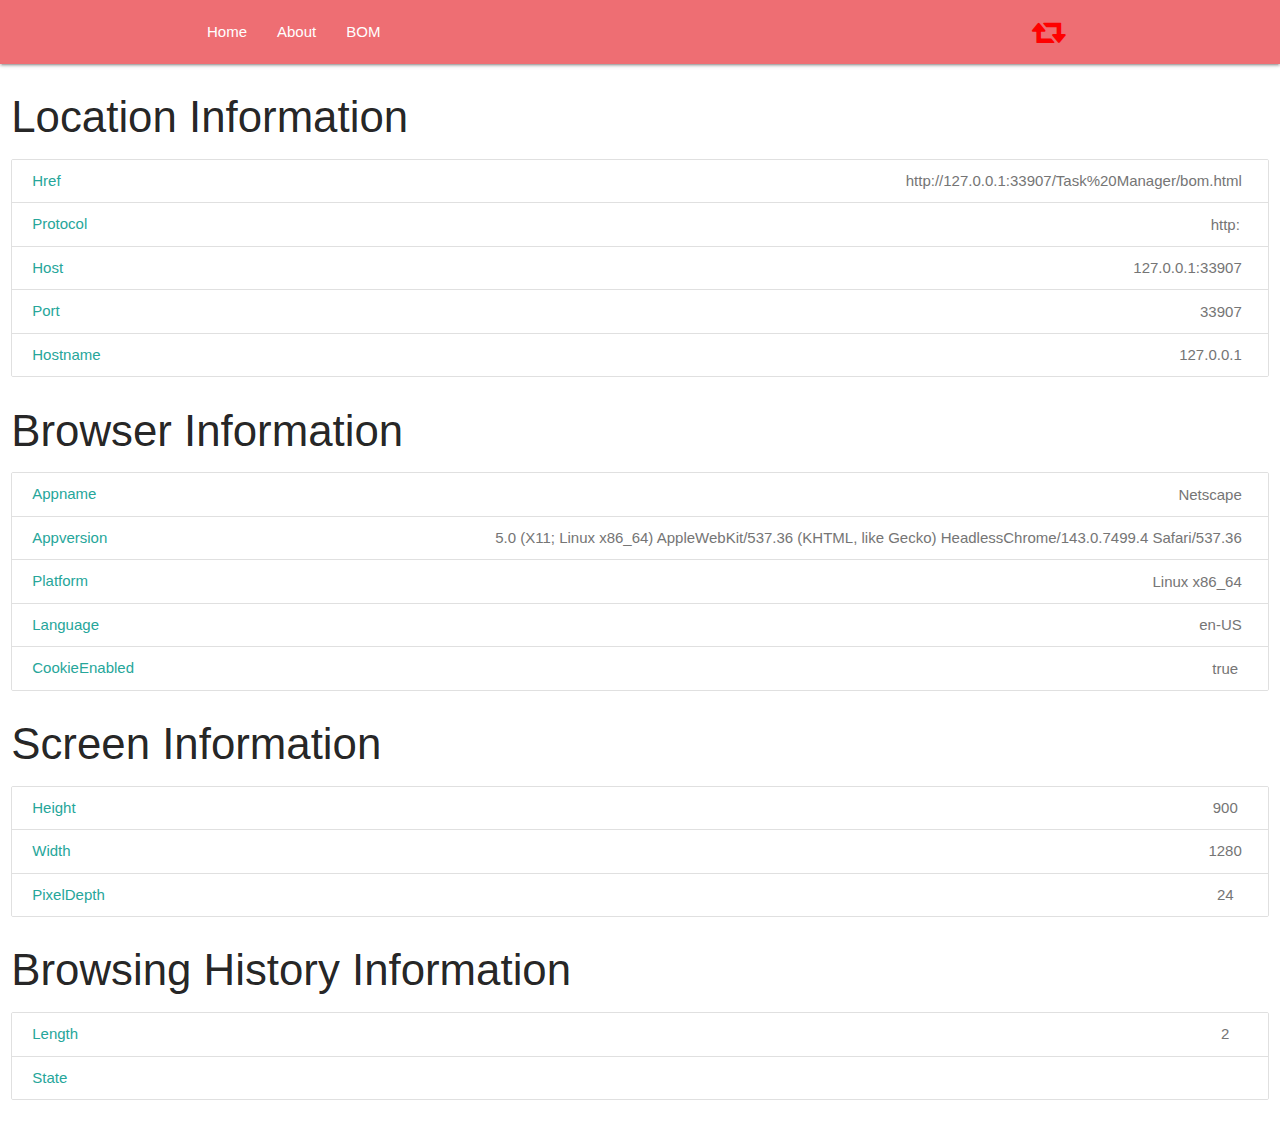
<file: Task Manager/bom.html>
<!DOCTYPE html>
<html lang="en">

<head>
    <meta charset="UTF-8">
    <meta name="viewport" content="width=device-width, initial-scale=1.0">
    <!-- Materialize Compiled and minified CSS -->
    <link rel="stylesheet" href="https://cdnjs.cloudflare.com/ajax/libs/materialize/1.0.0/css/materialize.min.css">
    <!-- Font Owesome Compiled and minified CSS -->
    <link rel="stylesheet" href="https://stackpath.bootstrapcdn.com/font-awesome/4.7.0/css/font-awesome.min.css" integrity="sha384-wvfXpqpZZVQGK6TAh5PVlGOfQNHSoD2xbE+QkPxCAFlNEevoEH3Sl0sibVcOQVnN" crossorigin="anonymous">
    <!-- Custom Css -->
    <link rel="stylesheet" href="assets/css/style.css">

    <link rel="shortcut icon" type="image/svg" href="assets/img/tasks-solid.svg" />
    <title>Task List App</title>
</head>

<body>



    <!-- Navigation  -->
    <nav>
        <div class="container">
            <div class="nav-wrapper ">
                <a href="#" class="brand-logo right"><i class="fa fa-retweet"></i></a>
                <ul id="nav-mobile" class="left hide-on-med-and-down">
                    <li><a href="index.html">Home</a></li>
                    <li><a href="">About </a></li>
                    <li><a href="bom.html">BOM</a></li>
                </ul>
            </div>
        </div>

    </nav>

    <!-- End of Navigation  -->


    <!-- Row -->

    <div class="row">
        <div class="col s12">

            <h3>Location Information </h3>
            <div class="collection">

                <a href="#!" class="collection-item">Href<span class="badge">(Answer)</span></a>
                <a href="#!" class="collection-item">Protocol<span class="badge">(Answer)</span></a>
                <a href="#!" class="collection-item">Host<span class="badge">(Answer)</span></a>
                <a href="#!" class="collection-item">Port<span class="badge">(Answer)</span></a>
                <a href="#!" class="collection-item">Hostname<span class="badge">(Answer)</span></a>
            </div>

            <h3>Browser Information </h3>
            <div class="collection">

                <a href="#!" class="collection-item">Appname<span class="badge">(Answer)</span></a>
                <a href="#!" class="collection-item">Appversion<span class="badge">(Answer)</span></a>
                <a href="#!" class="collection-item">Platform<span class="badge">(Answer)</span></a>
                <a href="#!" class="collection-item">Language<span class="badge">(Answer)</span></a>
                <a href="#!" class="collection-item">CookieEnabled<span class="badge">(Answer)</span></a>
            </div>
            <h3>Screen Information </h3>
            <div class="collection">
                <a href="#!" class="collection-item">Height<span class="badge">(Answer)</span></a>
                <a href="#!" class="collection-item">Width<span class="badge">(Answer)</span></a>
                <a href="#!" class="collection-item">PixelDepth<span class="badge">(Answer)</span></a>
            </div>

            <h3>Browsing History Information </h3>
            <div class="collection">
                <a href="#!" class="collection-item">Length<span class="badge">(Answer)</span></a>
                <a href="#!" class="collection-item">State<span class="badge">(Answer)</span></a>
            </div>
        </div>

    </div>

    <!-- Card Row -->





    <!-- Jquery Compiled and minified JavaScript -->
    <script src="https://code.jquery.com/jquery-3.5.1.js" integrity="sha256-QWo7LDvxbWT2tbbQ97B53yJnYU3WhH/C8ycbRAkjPDc=" crossorigin="anonymous"></script>
    <!-- Materialize Compiled and minified JavaScript -->
    <script src="https://cdnjs.cloudflare.com/ajax/libs/materialize/1.0.0/js/materialize.min.js"></script>

    <!-- Our bom Js  -->
    <script src="assets/js/bom.js"></script>
</body>

</html>
</file>
<file: Task Manager/assets/css/style.css>
i {
    color: red;
}
</file>
